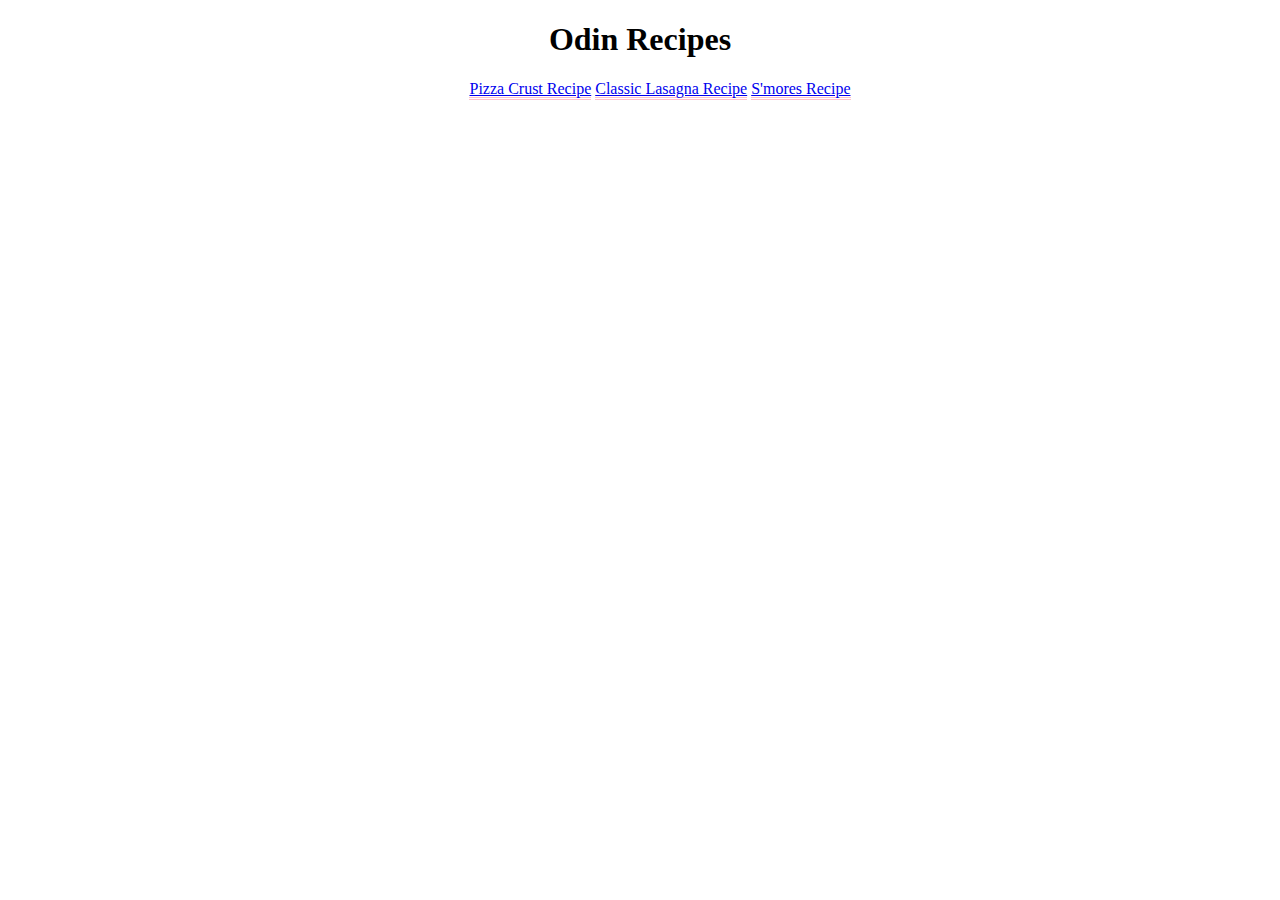
<file: index.html>
<!DOCTYPE html>
<html lang="en">
  <head>
    <meta charset="UTF-8">
	<title>Odin Recipes</title>
	<link rel="stylesheet" href="css/style.css">
  </head>
  <body>
    <div class="section">
      <h1>Odin Recipes</h1>
	
	  <ul class="link">
	    <li><a href="./recipes/pizza-crust.html">Pizza Crust Recipe</a></li>
	    <li><a href="./recipes/classic-lasagna.html">Classic Lasagna Recipe</a></li>
	    <li><a href="./recipes/s'mores.html">S'mores Recipe</a></li>
	  </ul>	
	</div>	
  </body>
</html>
</file>
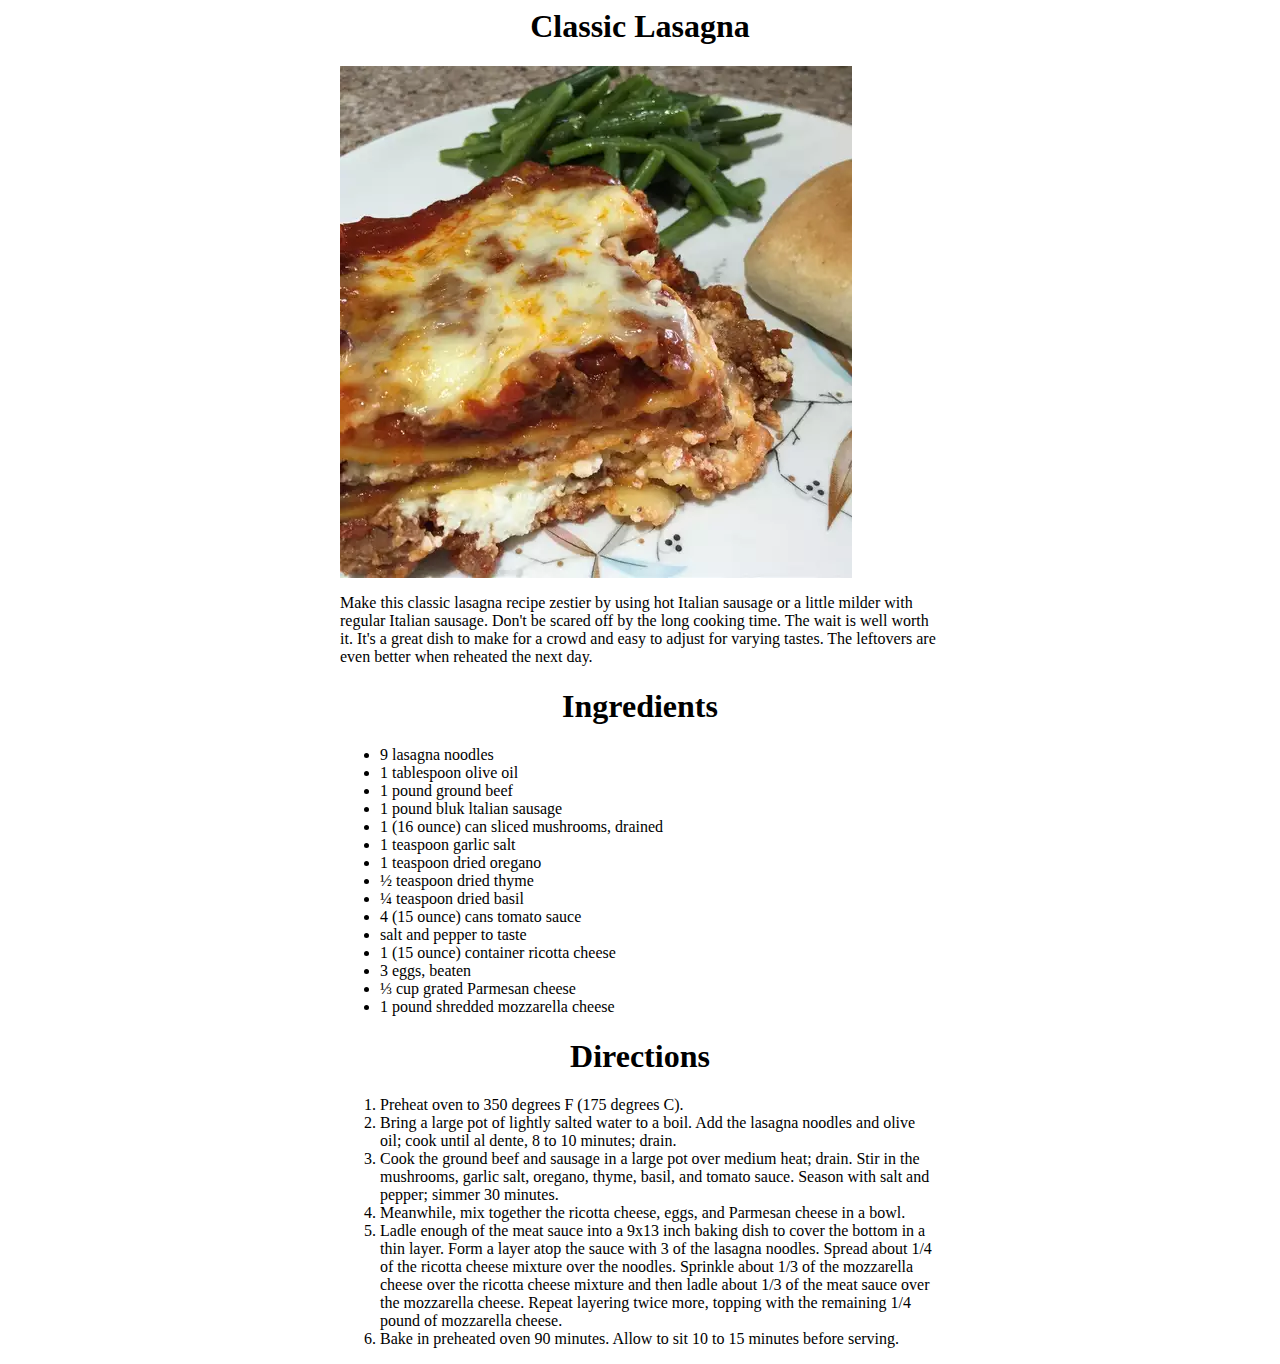
<file: recipes/classic-lasagna.html>
<DOCTYPE html>
	<html lang="en">

	<head>
		<meta charset="UTF-8">
		<title>Classic Lasagna Recipe</title>
		<link rel="stylesheet" href="../css/style.css">
	</head>

	<body>
		<div class="section">
			<h1>Classic Lasagna</h1>
			<img src="../image/classic-lasagna.webp" alt="classic lasagna">
			<p>Make this classic lasagna recipe zestier by using hot Italian sausage or a little milder with regular
				Italian sausage. Don't be scared off by the long cooking time. The wait is well worth it. It's a great
				dish to make for a crowd and easy to adjust for varying tastes. The leftovers are even better when
				reheated the next day.</p>

			<h1>Ingredients</h1>
			<ul>
				<li>9 lasagna noodles</li>
				<li>1 tablespoon olive oil</li>
				<li>1 pound ground beef</li>
				<li>1 pound bluk ltalian sausage</li>
				<li>1 (16 ounce) can sliced mushrooms, drained</li>
				<li>1 teaspoon garlic salt</li>
				<li>1 teaspoon dried oregano</li>
				<li>½ teaspoon dried thyme</li>
				<li>¼ teaspoon dried basil</li>
				<li>4 (15 ounce) cans tomato sauce</li>
				<li>salt and pepper to taste</li>
				<li>1 (15 ounce) container ricotta cheese</li>
				<li>3 eggs, beaten</li>
				<li>⅓ cup grated Parmesan cheese</li>
				<li>1 pound shredded mozzarella cheese</li>
			</ul>

			<h1>Directions</h1>
			<ol>
				<li>Preheat oven to 350 degrees F (175 degrees C).</li>
				<li>Bring a large pot of lightly salted water to a boil. Add the lasagna noodles and olive oil; cook
					until al dente, 8 to 10 minutes; drain.</li>
				<li>Cook the ground beef and sausage in a large pot over medium heat; drain. Stir in the mushrooms,
					garlic salt, oregano, thyme, basil, and tomato sauce. Season with salt and pepper; simmer 30
					minutes.</li>
				<li>Meanwhile, mix together the ricotta cheese, eggs, and Parmesan cheese in a bowl.</li>
				<li>Ladle enough of the meat sauce into a 9x13 inch baking dish to cover the bottom in a thin layer.
					Form a layer atop the sauce with 3 of the lasagna noodles. Spread about 1/4 of the ricotta cheese
					mixture over the noodles. Sprinkle about 1/3 of the mozzarella cheese over the ricotta cheese
					mixture and then ladle about 1/3 of the meat sauce over the mozzarella cheese. Repeat layering twice
					more, topping with the remaining 1/4 pound of mozzarella cheese.</li>
				<li>Bake in preheated oven 90 minutes. Allow to sit 10 to 15 minutes before serving.</li>
			</ol>
		</div>

	</body>

	</html>
</file>
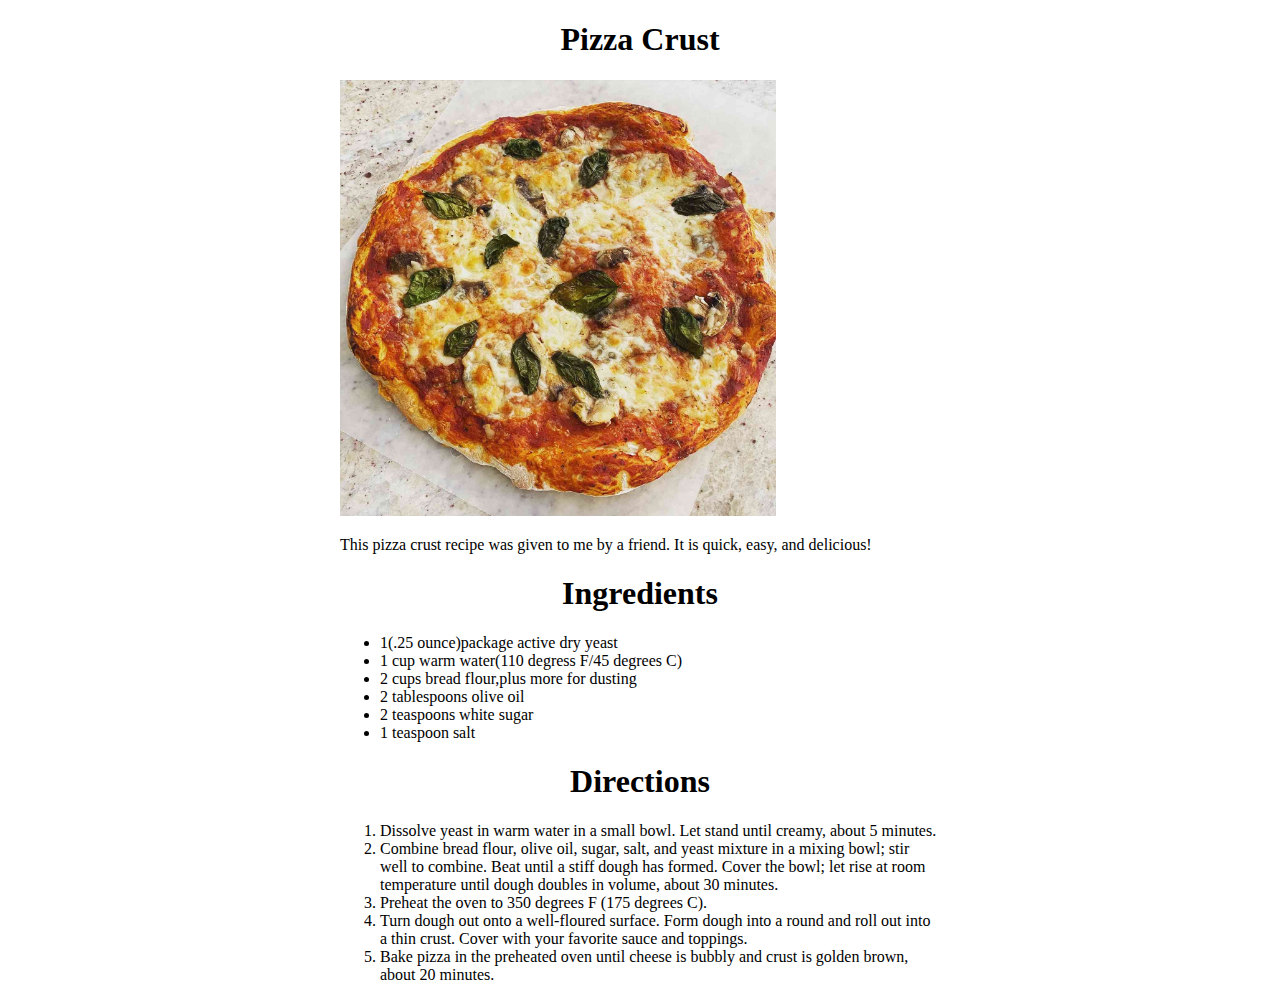
<file: recipes/pizza-crust.html>
<!DOCTYPE html>
<html lang="en">

<head>
	<meta charset="UTF-8">
	<title>Pizza Crust Recipe</title>
	<link rel="stylesheet" href="../css/style.css">
</head>

<body>
	<div class="section">
		<h1>Pizza Crust</h1>
		<img src="../image/pizza-crust.jpg" alt="pizza-crust" height="436" width="436">
		<p>This pizza crust recipe was given to me by a friend. It is quick, easy, and delicious!</p>

		<h1>Ingredients</h1>
		<ul>
			<li>1(.25 ounce)package active dry yeast</li>
			<li>1 cup warm water(110 degress F/45 degrees C)</li>
			<li>2 cups bread flour,plus more for dusting</li>
			<li>2 tablespoons olive oil</li>
			<li>2 teaspoons white sugar</li>
			<li>1 teaspoon salt</li>
		</ul>

		<h1>Directions</h1>
		<ol>
			<li>Dissolve yeast in warm water in a small bowl. Let stand until creamy, about 5 minutes.</li>
			<li>Combine bread flour, olive oil, sugar, salt, and yeast mixture in a mixing bowl; stir well to combine.
				Beat until a stiff dough has formed. Cover the bowl; let rise at room temperature until dough doubles in
				volume, about 30 minutes.</li>
			<li>Preheat the oven to 350 degrees F (175 degrees C).</li>
			<li>Turn dough out onto a well-floured surface. Form dough into a round and roll out into a thin crust.
				Cover with your favorite sauce and toppings.</li>
			<li>Bake pizza in the preheated oven until cheese is bubbly and crust is golden brown, about 20 minutes.
			</li>
		</ol>
	</div>

</body>

</html>
</file>
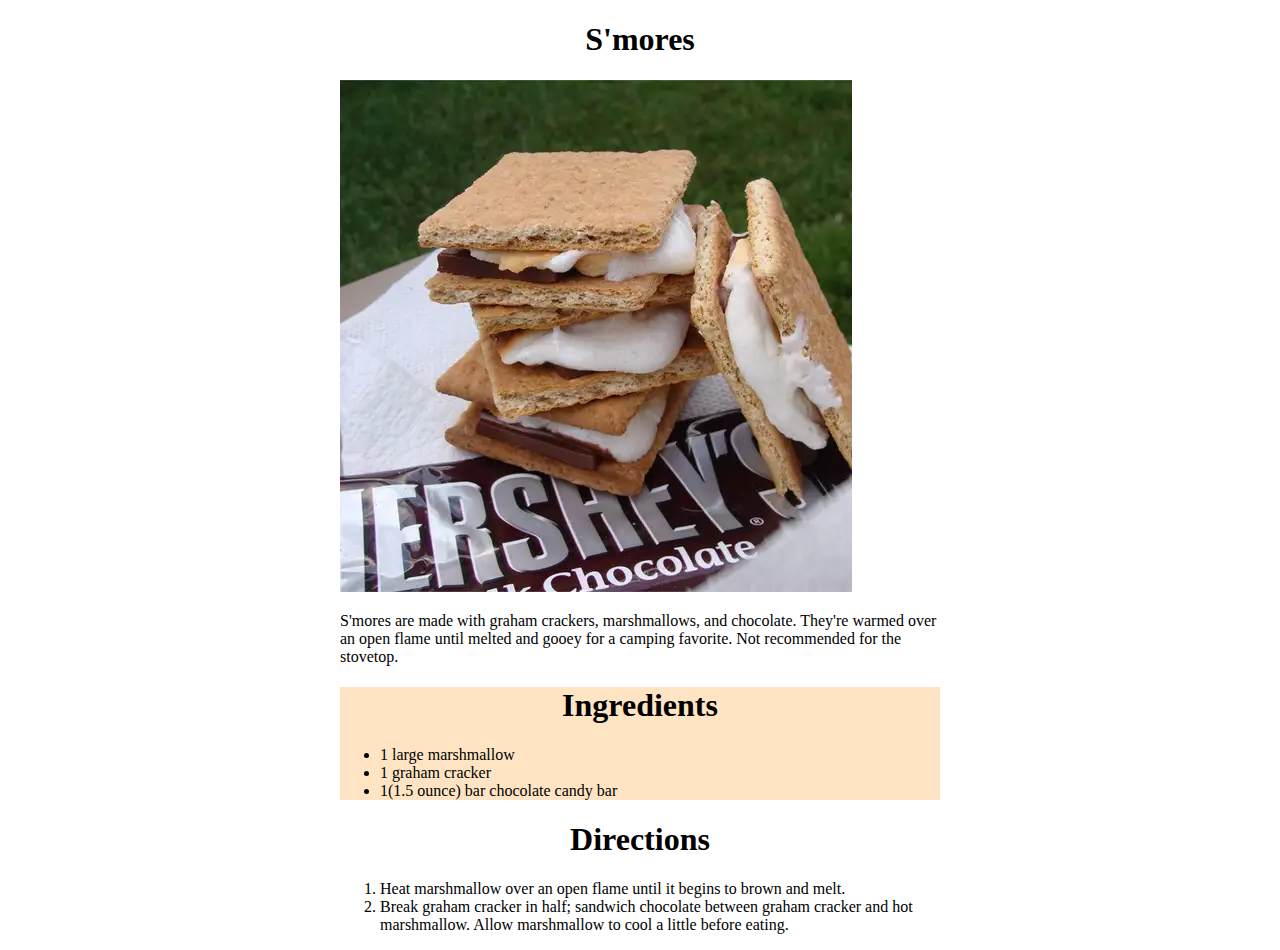
<file: recipes/s'mores.html>
<!DOCTYPE html>
<html lang="en">
  <head>
    <meta charset="UTF-8">
	<title>S'mores Recipe</title>
	<link rel="stylesheet" href="../css/style.css">
	
  </head>
  <body>
    <div class="section">
	  <h1>S'mores</h1>
	  <img src="../image/s'mores.webp" alt="s'mores">
	  <p>S'mores are made with graham crackers, marshmallows, and chocolate. They're warmed over an open flame until melted and gooey for a camping favorite. Not recommended for the stovetop.</p>

	  <div class="ingredients">
		<h1>Ingredients</h1>
		  <ul>
			<li>1 large marshmallow</li>
			<li>1 graham cracker</li>
			<li>1(1.5 ounce) bar chocolate candy bar</li>
		  </ul>	  
	  </div>


	  <h1>Directions</h1>
	  <ol>
	    <li>Heat marshmallow over an open flame until it begins to brown and melt.</li>
	    <li>Break graham cracker in half; sandwich chocolate between graham cracker and hot marshmallow. Allow marshmallow to cool a little before eating.</li>
	  </ol>	
	</div>
  </body>
</html>
</file>
<file: css/style.css>
body {
  font-family: Georgia, serif;
}

.section {
  width: 600px;
  margin: 0 auto;
}

h1 {
  text-align: center;
}

.link {
  margin: 16px auto;
  text-align: center;
}

.link li{
  display: inline;
  border-bottom: double pink; 
  margin: 0 auto;
}

.ingredients {
  background-color: bisque;
}
</file>
